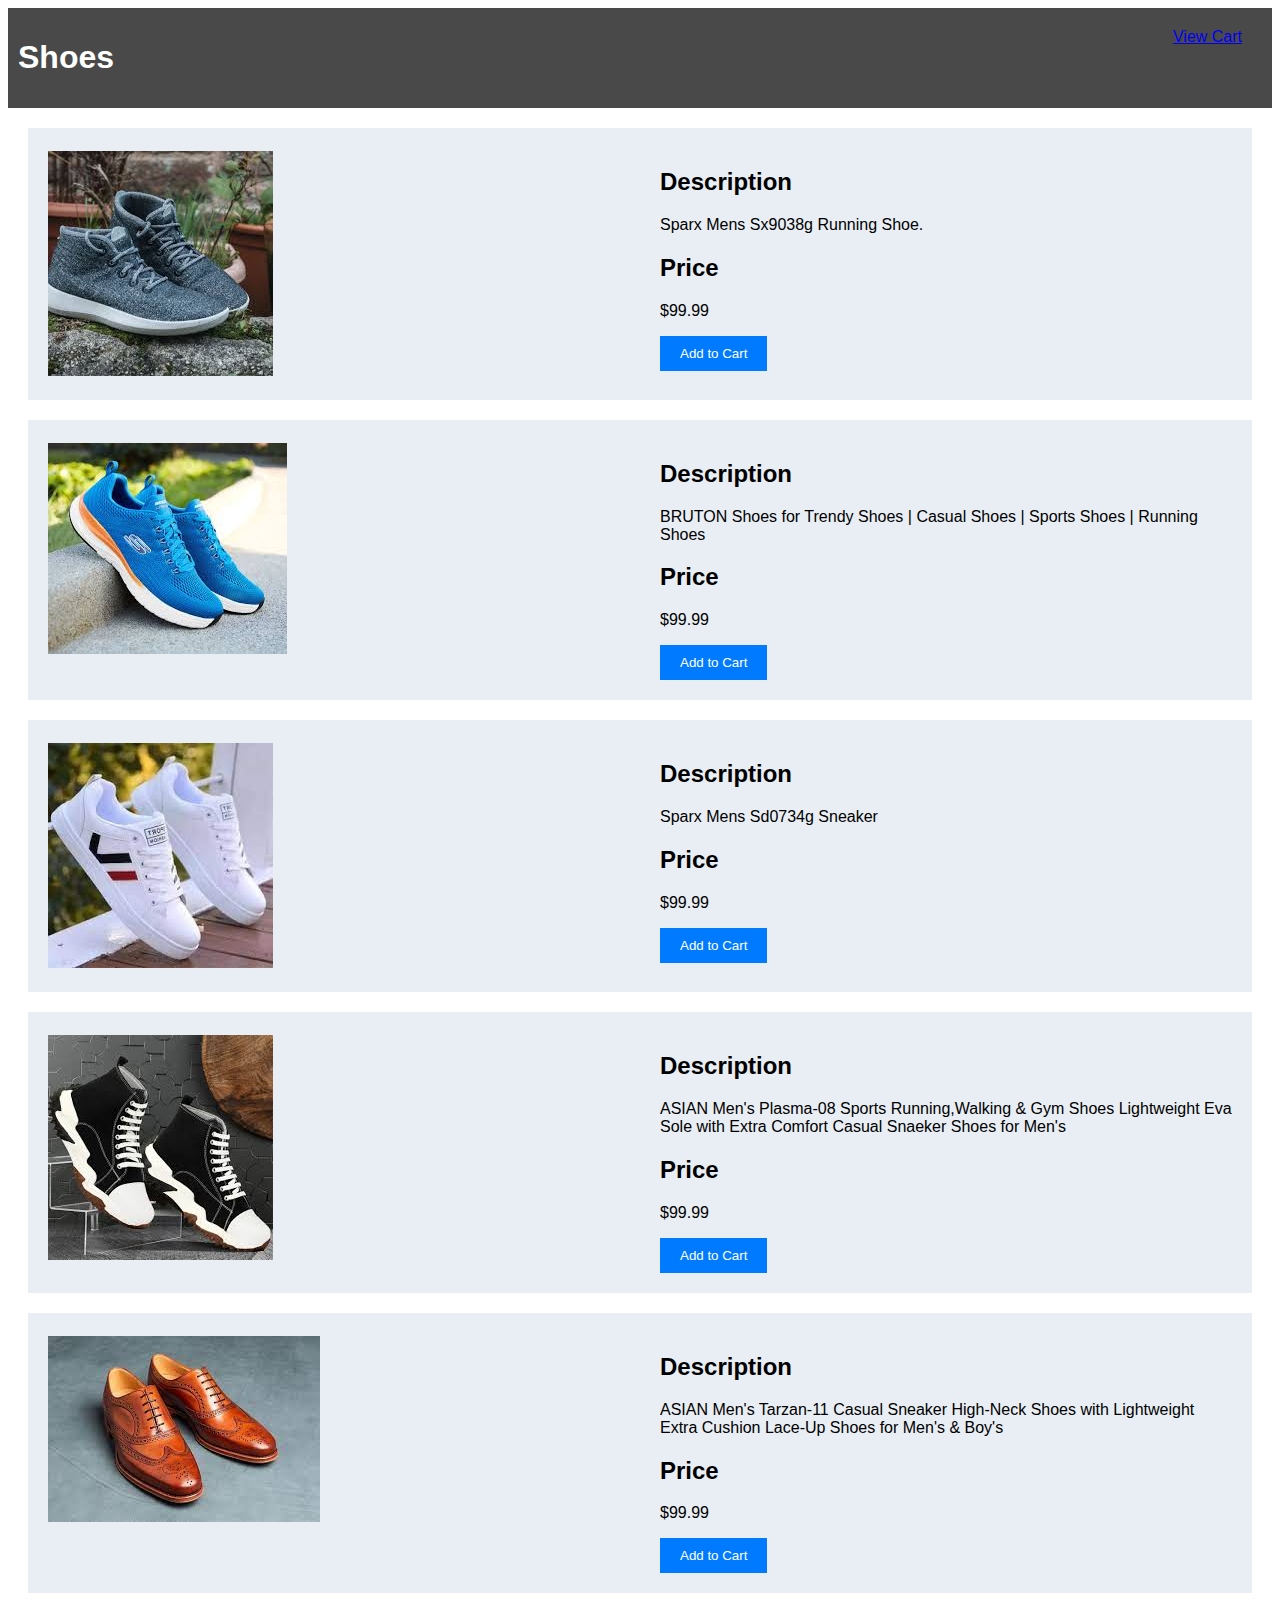
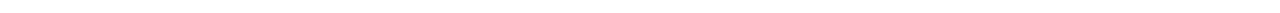
<file: e-commerce/index.html>
<!DOCTYPE html>
<html lang="en">
<head>
    <meta charset="UTF-8">
    <meta name="viewport" content="width=device-width, initial-scale=1.0">
    <link rel="stylesheet" href="style.css">
    <title>Product Page</title>
</head>
<body>
    <header>
        <h1>Shoes</h1>
        <div id="cart" class="cart-button">
            <a href="cart.html">View Cart</a>
        </div>
    </header>

    <div class="product">
        <div class="product-images">
            <img src="images/product1.jpeg" alt="Product Image 1">
            <!-- Add more images if necessary -->
        </div>

        <div class="product-details">
            <h2>Description</h2>
            <p>Sparx Mens Sx9038g Running Shoe.</p>

            <h2>Price</h2>
            <p>$99.99</p>

            <button id="add-to-cart">Add to Cart</button>
        </div>
    </div>
    <div class="product">
        <div class="product-images">
            <img src="images/product2.jpeg" alt="Product Image 2">
            <!-- Add more images if necessary -->
        </div>

        <div class="product-details">
            <h2>Description</h2>
            <p>BRUTON Shoes for Trendy Shoes | Casual Shoes | Sports Shoes | Running Shoes</p>

            <h2>Price</h2>
            <p>$99.99</p>

            <button id="add-to-cart">Add to Cart</button>
        </div>
    </div>
    <div class="product">
        <div class="product-images">
            <img src="images/product3.jpeg" alt="Product Image 3">
            <!-- Add more images if necessary -->
        </div>

        <div class="product-details">
            <h2>Description</h2>
            <p>Sparx Mens Sd0734g Sneaker</p>
            

            <h2>Price</h2>
            <p>$99.99</p>

            <button id="add-to-cart">Add to Cart</button>
        </div>
    </div>
    <div class="product">
        <div class="product-images">
            <img src="images/product4.jpeg" alt="Product Image 4">
            <!-- Add more images if necessary -->
        </div>

        <div class="product-details">
            <h2>Description</h2>
            <p>ASIAN Men's Plasma-08 Sports Running,Walking & Gym Shoes Lightweight Eva Sole with Extra Comfort Casual Snaeker Shoes for Men's</p>

            <h2>Price</h2>
            <p>$99.99</p>

            <button id="add-to-cart">Add to Cart</button>
        </div>
    </div>
    <div class="product">
        <div class="product-images">
            <img src="images/product5.jpeg" alt="Product Image 5">
            <!-- Add more images if necessary -->
        </div>

        <div class="product-details">
            <h2>Description</h2>
            <p>ASIAN Men's Tarzan-11  Casual Sneaker High-Neck Shoes with Lightweight Extra Cushion Lace-Up Shoes for Men's & Boy's</p>

            <h2>Price</h2>
            <p>$99.99</p>

            <button id="add-to-cart">Add to Cart</button>
        </div>
    </div>

    <script src="script.js"></script>
</body>
</html>
</file>
<file: e-commerce/style.css>
body {
    font-family: Arial, sans-serif;
}

header {
    background-color: #4a4949;
    color: white;
    padding: 10px;
    display: flex;
    justify-content: space-between;
}

.cart-button {
    color: white;
    padding: 10px 20px;
    border: none;
    cursor: pointer; /* Adjust as needed */
}

.product {
    display: flex;
    margin: 20px;
    background-color: rgb(233, 238, 244);
}

.product-images {
    flex: 1;
    padding: 20px;
}

.product-images img {
    max-width: 60%;
    padding-top: 0.5%;
    
}

.product-details {
    flex: 1;
    padding: 20px;
}

button#add-to-cart {
    background-color: #007BFF;
    color: white;
    padding: 10px 20px;
    border: none;
    cursor: pointer;
}

button#add-to-cart:hover {
    background-color: #0056b3;
}
</file>
